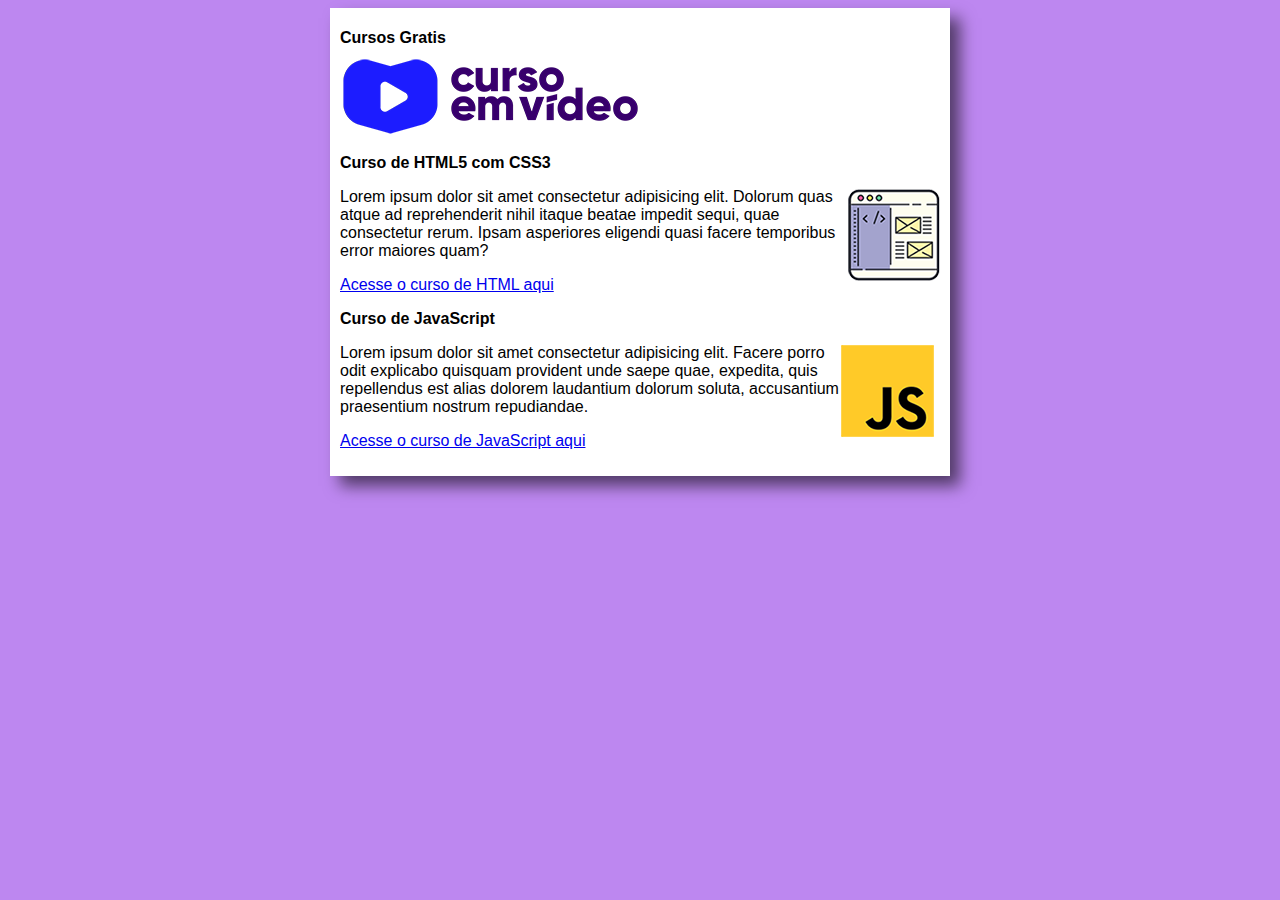
<file: index.html>
<!DOCTYPE html>
<html lang="pt-br">
<head>
    <meta charset="UTF-8">
    <meta name="viewport" content="width=device-width, initial-scale=1.0">
    <title>Curso em Video</title>
    <link rel="stylesheet" href="estilos/style.css">
</head>

<body>
    <main>
        <header>
            <h1>Cursos Gratis</h1>
            <img src="imagens/curso-em-video-cor.png" alt="Curso em Video">

        </header>
        <article>
            <h2>Curso de HTML5 com CSS3</h2>
            <img class="lado" src="imagens/curso-html-css.png" alt="Curso HTML e CSS">
            <p>Lorem ipsum dolor sit amet consectetur adipisicing elit. Dolorum quas atque ad reprehenderit nihil itaque beatae impedit sequi, quae consectetur rerum. Ipsam asperiores eligendi quasi facere temporibus error maiores quam?</p>
            <p><a href="curso-html.html">Acesse o curso de HTML aqui</a></p>
        </article>
        <article>
            <h2>Curso de JavaScript</h2>
            <img class="lado" src="imagens/curso-javascript.png" alt="Curso JavaScript">
            <p>Lorem ipsum dolor sit amet consectetur adipisicing elit. Facere porro odit explicabo quisquam provident unde saepe quae, expedita, quis repellendus est alias dolorem laudantium dolorum soluta, accusantium praesentium nostrum repudiandae.</p>
            <p><a href="curso-js.html">Acesse o curso de JavaScript aqui</a></p>
        </article>
    </main>
</body>
</html>
</file>
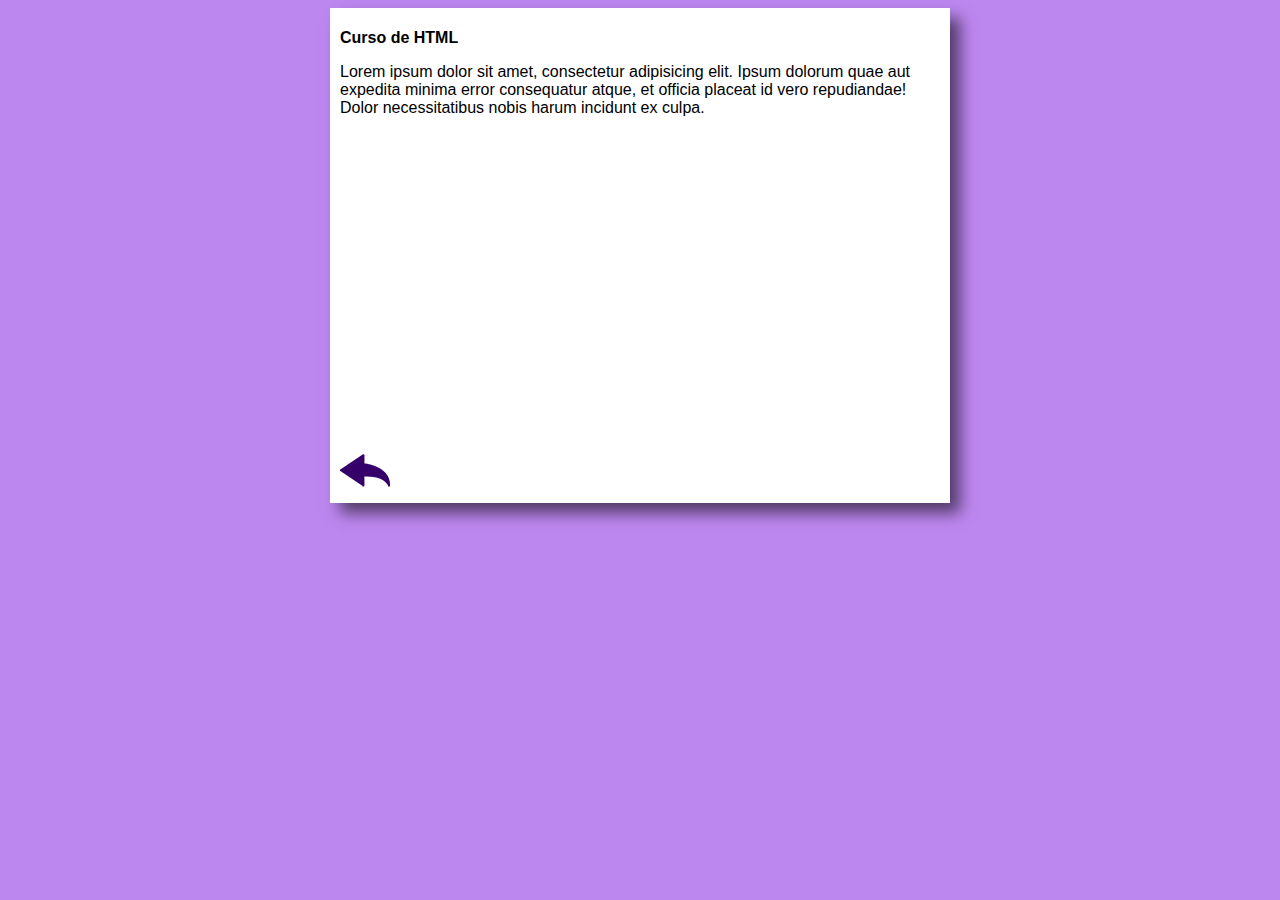
<file: curso-html.html>
<!DOCTYPE html>
<html lang="pt-br">
<head>
    <meta charset="UTF-8">
    <meta name="viewport" content="width=device-width, initial-scale=1.0">
    <title>Curso de HTML</title>
    <link rel="stylesheet" href="estilos/style.css">
</head>
<body>
    <main>
        <header>
            <h1>Curso de HTML</h1>            
        </header>
        <article>
            <p>Lorem ipsum dolor sit amet, consectetur adipisicing elit. Ipsum dolorum quae aut expedita minima error consequatur atque, et officia placeat id vero repudiandae! Dolor necessitatibus nobis harum incidunt ex culpa.</p>

            <iframe width="560" height="315" src="https://www.youtube.com/embed/videoseries?si=BH0U61yAwFR0al-J&amp;list=PLHz_AreHm4dkZ9-atkcmcBaMZdmLHft8n" title="YouTube video player" frameborder="0" allow="accelerometer; autoplay; clipboard-write; encrypted-media; gyroscope; picture-in-picture; web-share" referrerpolicy="strict-origin-when-cross-origin" allowfullscreen></iframe>

            <a href="index.html"><img src="imagens/btn-back.png" alt="Vvoltar"></a>
        </article>
    </main>
    
</body>
</html>
</file>
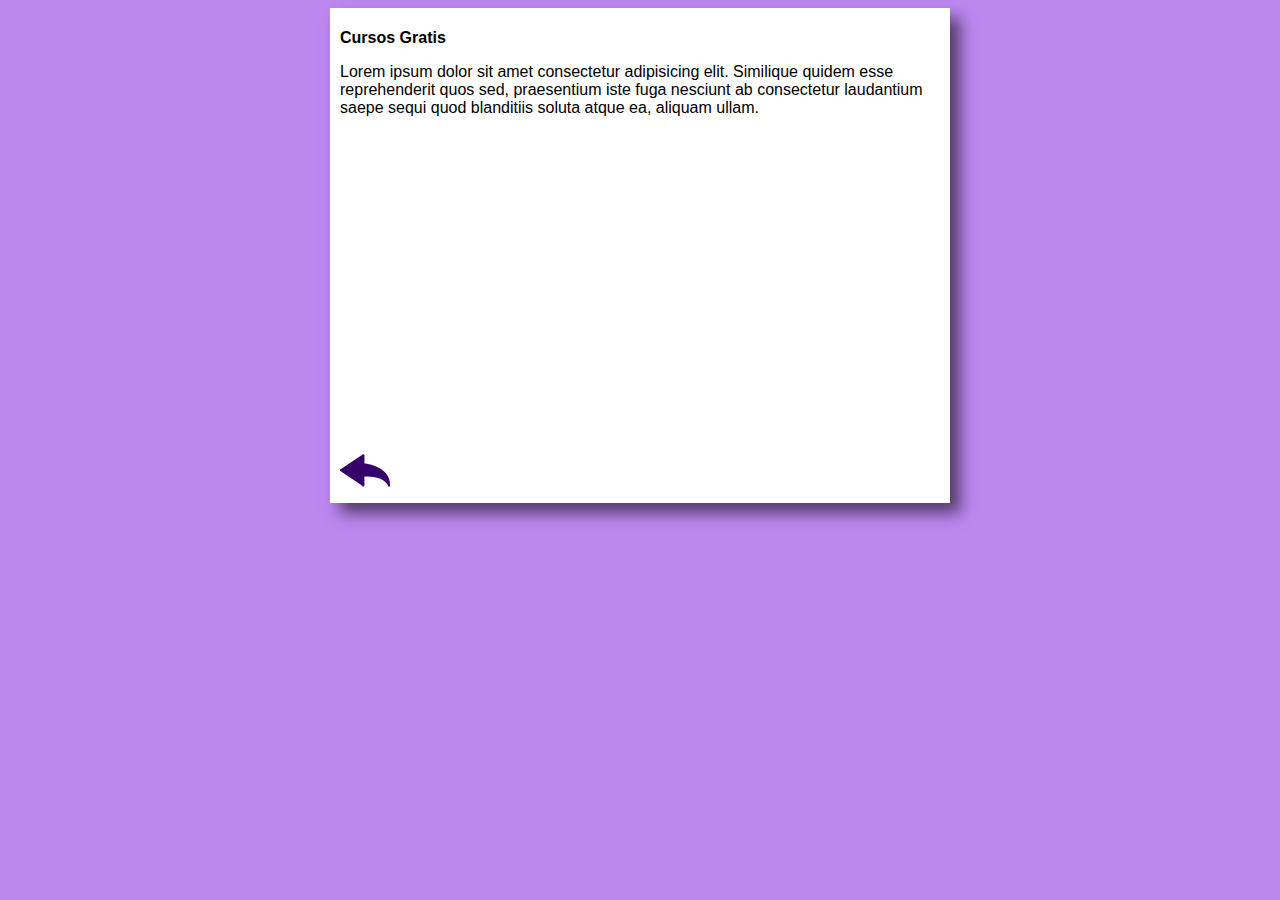
<file: curso-js.html>
<!DOCTYPE html>
<html lang="pt-br">
<head>
    <meta charset="UTF-8">
    <meta name="viewport" content="width=device-width, initial-scale=1.0">
    <title>Curso de JavaScript</title>
    <link rel="stylesheet" href="estilos/style.css">
</head>
<body>
    <main>
        <header>
            <h1>Cursos Gratis</h1>
        </header>
        <article>
            <p>Lorem ipsum dolor sit amet consectetur adipisicing elit. Similique quidem esse reprehenderit quos sed, praesentium iste fuga nesciunt ab consectetur laudantium saepe sequi quod blanditiis soluta atque ea, aliquam ullam.</p>

            <iframe width="560" height="315" src="https://www.youtube.com/embed/videoseries?si=qofxSYwjKP0xRyvJ&amp;list=PLHz_AreHm4dlsK3Nr9GVvXCbpQyHQl1o1" title="YouTube video player" frameborder="0" allow="accelerometer; autoplay; clipboard-write; encrypted-media; gyroscope; picture-in-picture; web-share" referrerpolicy="strict-origin-when-cross-origin" allowfullscreen></iframe>

            <a href="index.html"><img src="imagens/btn-back.png" alt="Voltar"></a>
        </article>
    </main>
    
</body>
</html>
</file>
<file: estilos/style.css>
*{
    font-family: Arial, Helvetica, sans-serif;
    font-size: 16px;
}

body{
    background-color: rgb(189, 135, 240);
}

img.lado{
    float: right;
}

main{
    background-color: white;
    width: 600px;
    margin: auto;
    padding: 10px;
    box-shadow: 10px 10px 15px #00000091;
}
</file>
